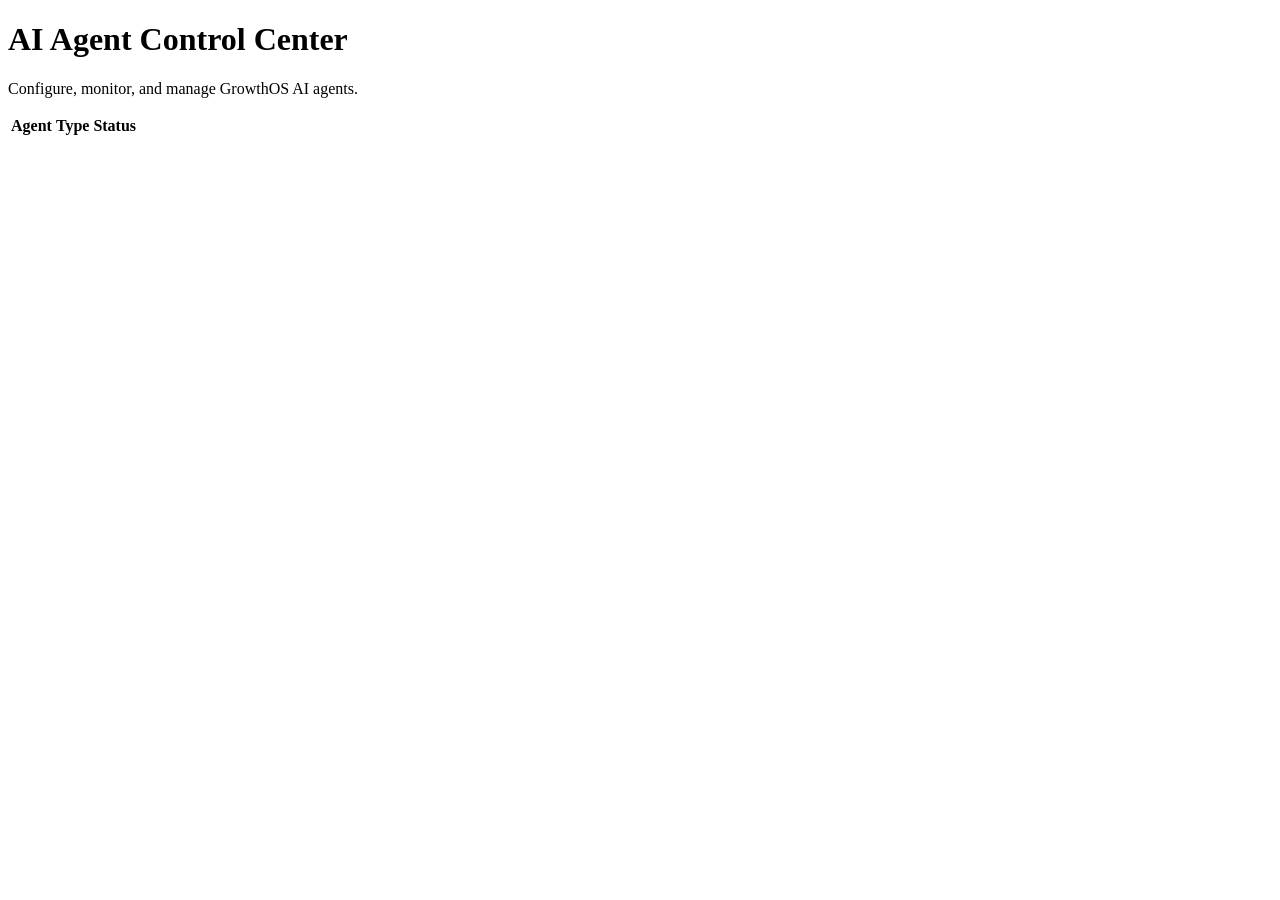
<file: admin/agents.html>
<!DOCTYPE html>
<html>
<head><title>GrowthOS AI Agent Control Center</title></head>
<body>
<h1>AI Agent Control Center</h1>
<div id="agents-module">
<p>Configure, monitor, and manage GrowthOS AI agents.</p>
<table>
<tr><th>Agent</th><th>Type</th><th>Status</th></tr>
</table>
</div>
<script src="agents.js"></script>
</body>
</html>
</file>
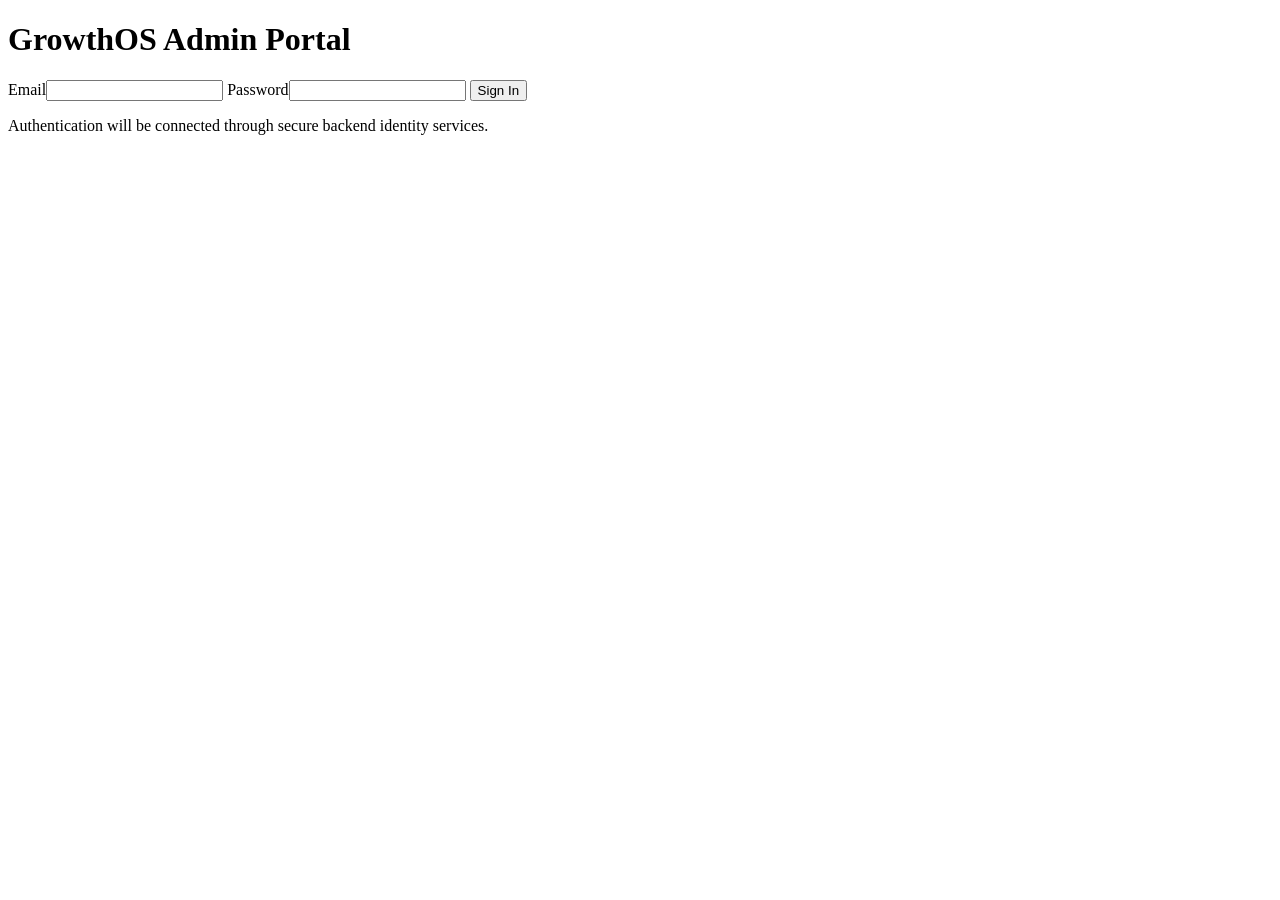
<file: admin/login.html>
<!doctype html>
<html>
<head><title>GrowthOS Admin Login</title></head>
<body>
<h1>GrowthOS Admin Portal</h1>
<form>
<label>Email</label><input type="email" name="email" />
<label>Password</label><input type="password" name="password" />
<button type="submit">Sign In</button>
</form>
<p>Authentication will be connected through secure backend identity services.</p>
</body>
</html>
</file>
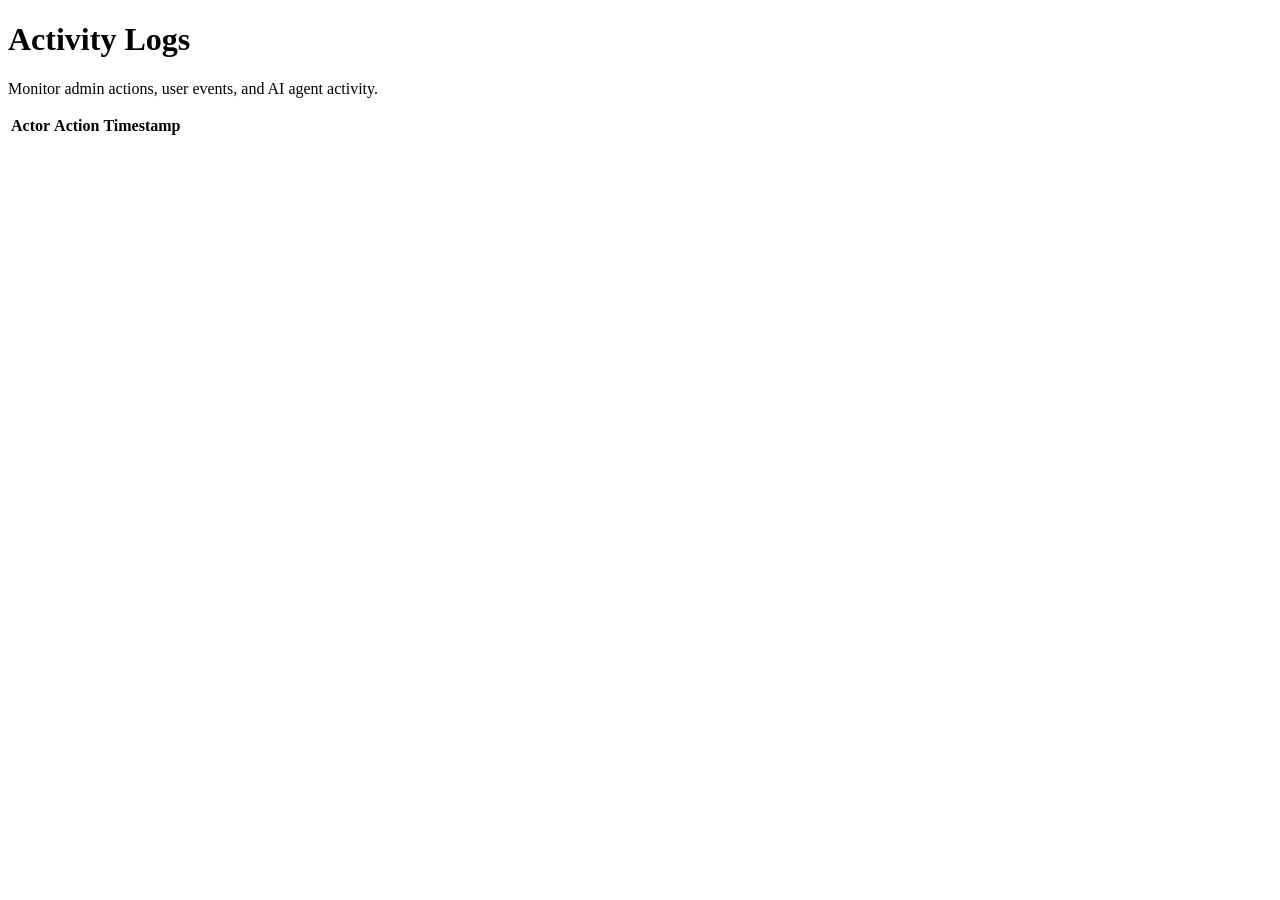
<file: admin/logs.html>
<!DOCTYPE html>
<html>
<head><title>GrowthOS Audit Logs</title></head>
<body>
<h1>Activity Logs</h1>
<div id="logs-module">
<p>Monitor admin actions, user events, and AI agent activity.</p>
<table>
<tr><th>Actor</th><th>Action</th><th>Timestamp</th></tr>
</table>
</div>
<script src="logs.js"></script>
</body>
</html>
</file>
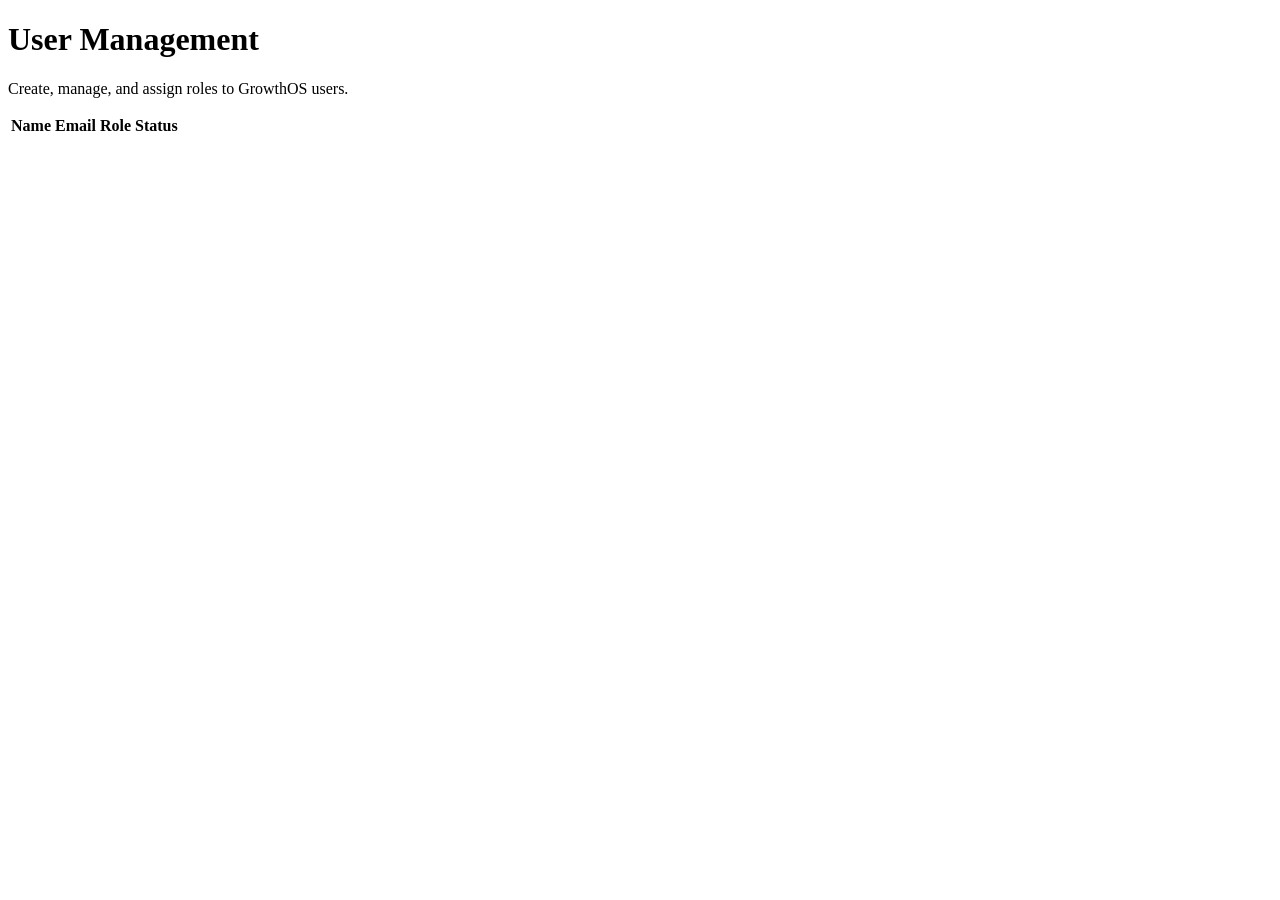
<file: admin/users.html>
<!DOCTYPE html>
<html>
<head><title>GrowthOS User Management</title></head>
<body>
<h1>User Management</h1>
<div id="users-module">
<p>Create, manage, and assign roles to GrowthOS users.</p>
<table>
<tr><th>Name</th><th>Email</th><th>Role</th><th>Status</th></tr>
</table>
</div>
<script src="users.js"></script>
</body>
</html>
</file>
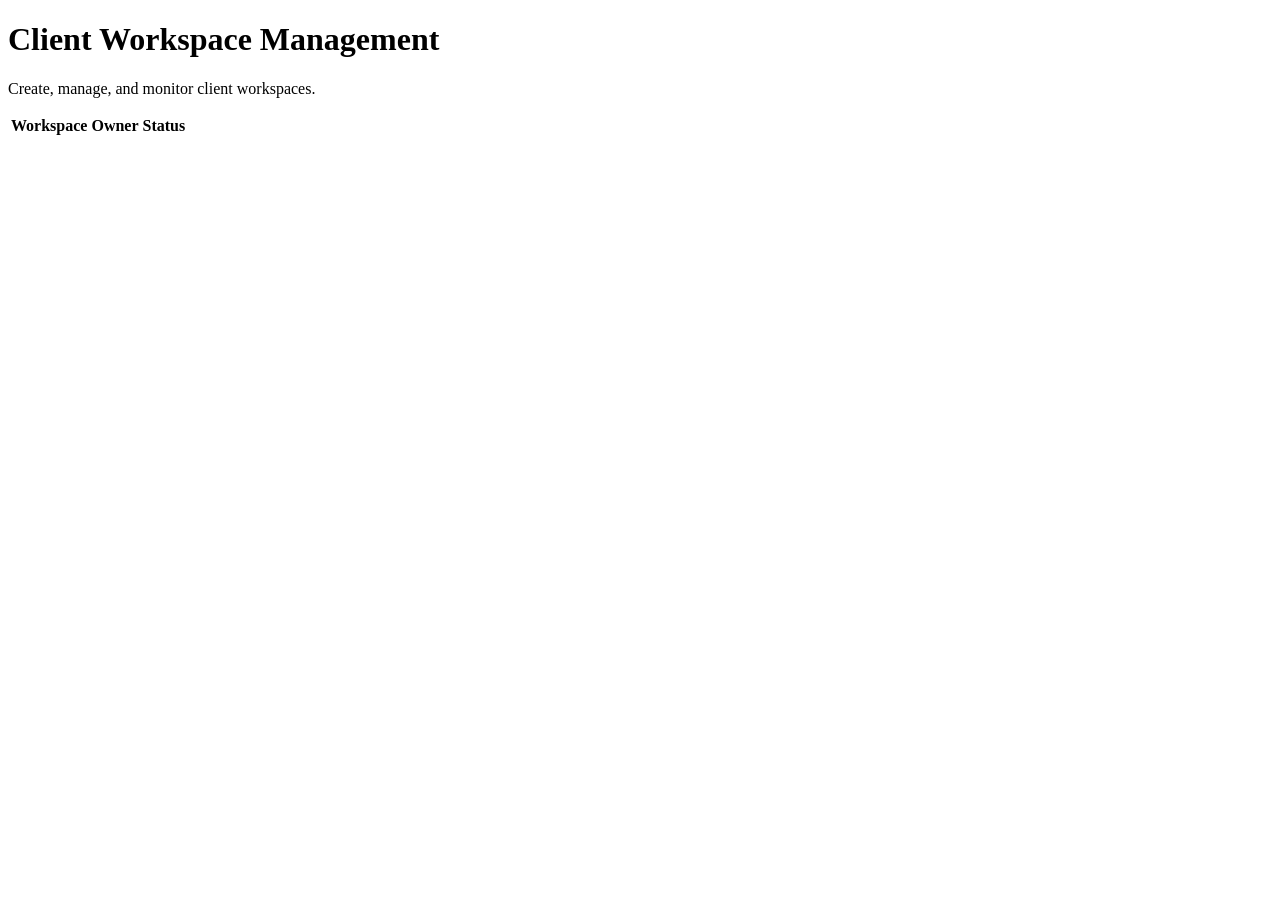
<file: admin/workspaces.html>
<!DOCTYPE html>
<html>
<head><title>GrowthOS Client Workspaces</title></head>
<body>
<h1>Client Workspace Management</h1>
<div id="workspace-module">
<p>Create, manage, and monitor client workspaces.</p>
<table>
<tr><th>Workspace</th><th>Owner</th><th>Status</th></tr>
</table>
</div>
<script src="workspaces.js"></script>
</body>
</html>
</file>
